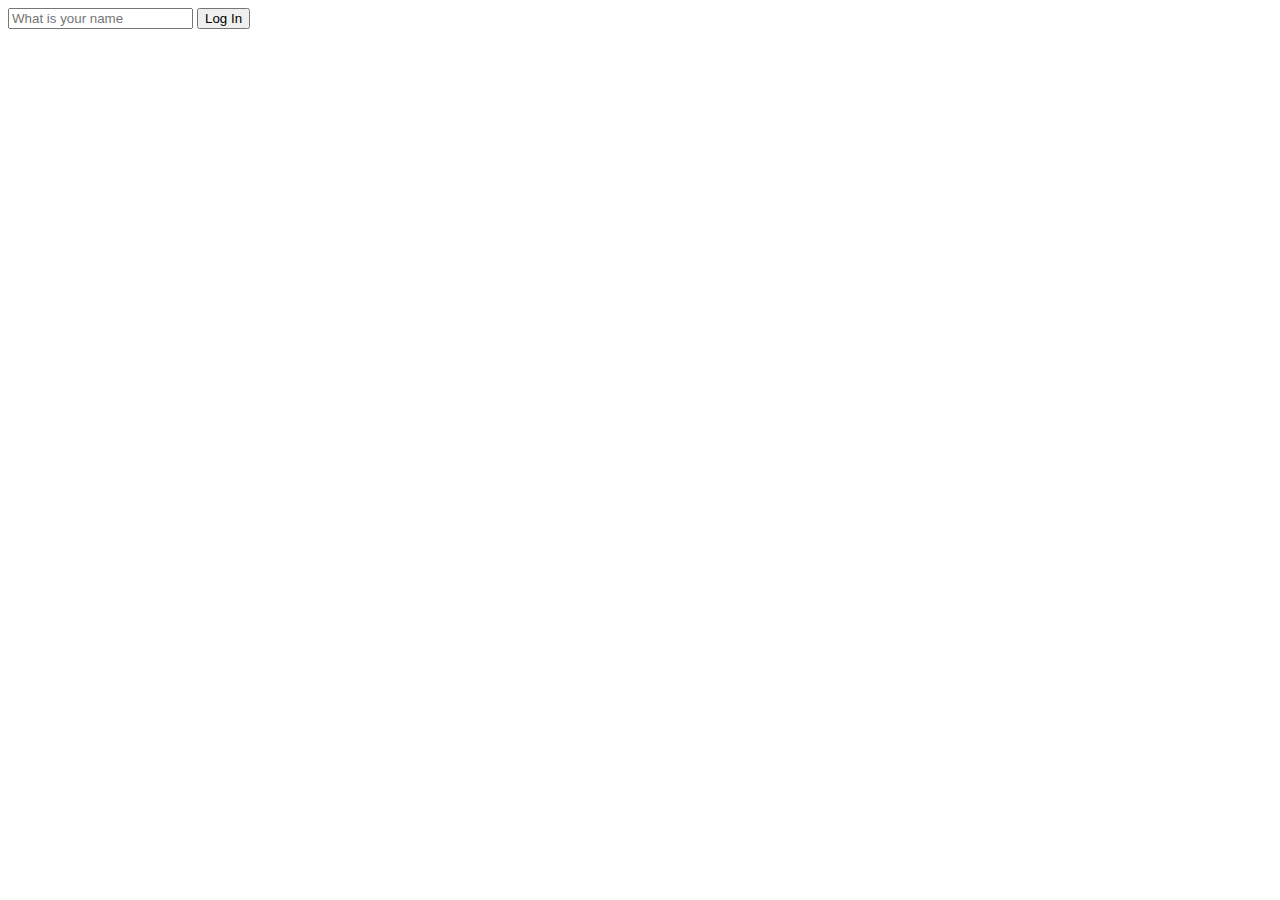
<file: login/index.html>
<!DOCTYPE html>
<html lang="en">
    <head>
        <meta charset="UTF-8">
        <meta http-equiv="X-UA-Compatible" content="IE=edge">
        <meta name="viewport" content="width=device-width, initial-scale=1.0">
        <title>Document</title>
        <link rel="stylesheet" href="style.css">    
    </head>
    <body>
        <form id="login-form" class="hidden">
            <input required maxlength="15" type="text" placeholder="What is your name"/>
            <button>Log In</button>
        </form>
        <h1 id="greeting" class="hidden"></h1>
        <script type="text/javascript" src="app.js"></script>
    </body>
</html>
</file>
<file: login/style.css>
.hidden {
    display: none;
}
</file>
